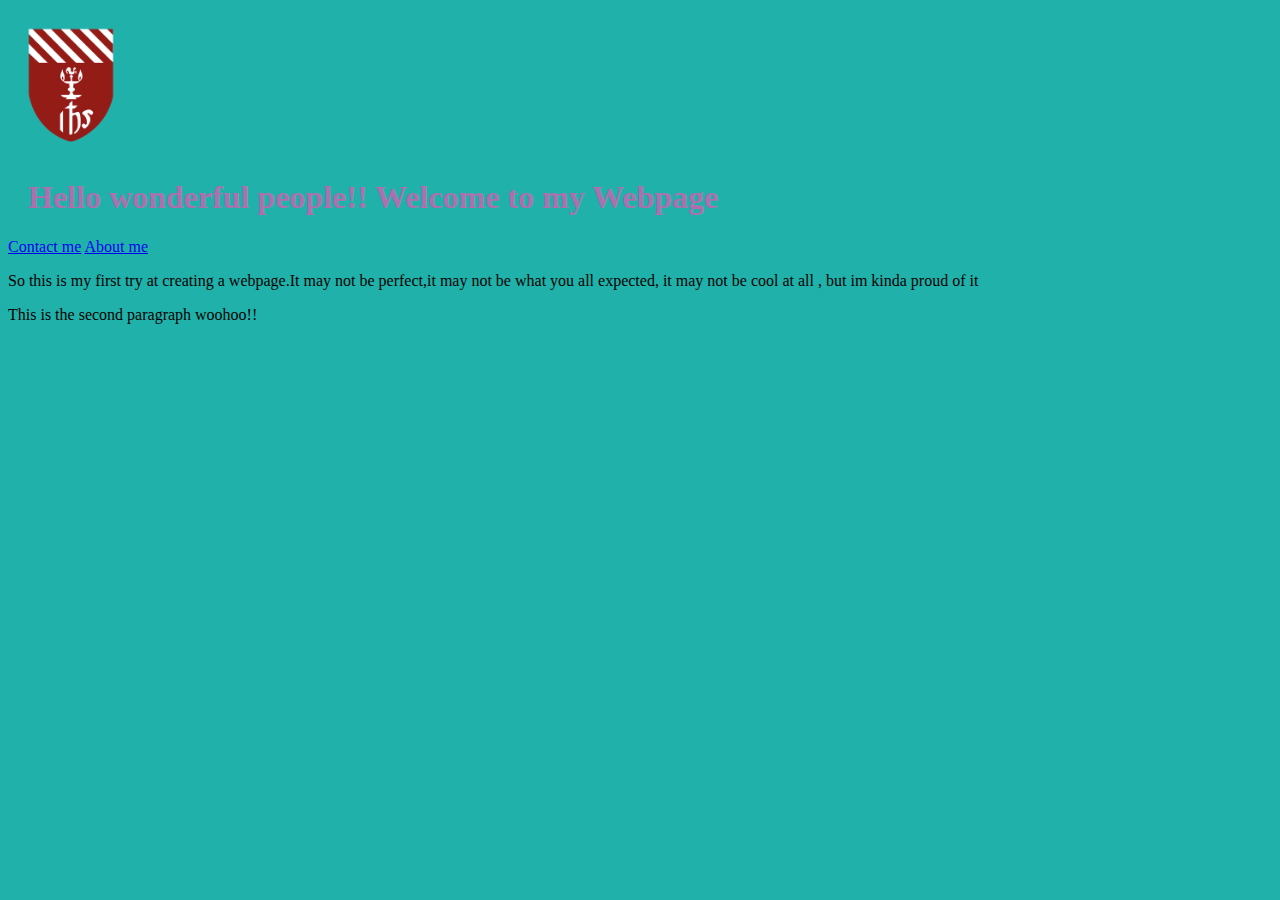
<file: HTML/index.html>
<!DOCTYPE html>
<html lang="en">
    <head charset="UTF-8">
        <link rel="stylesheet" type="text/css" href="assets/stylesheets/des.css">
        <title>
            My first Webpage
        </title>
    </head>
    <body>
        <header>
            <img src="assets/images/Loylogo.png" alt="random pic" width="10%">
            <h1>Hello wonderful people!! Welcome to my Webpage</h1>
            <nav>
                <a href="cont.html">Contact me</a>
                <a href="abt.html">About me</a>
            </nav>
        </header>
        <section>
            <article>
                <p>So this is my first try at creating a webpage.It may not be perfect,it may not be what you all expected, it may not be cool at all , but im kinda proud of it </p>
                <p>This is the second paragraph woohoo!!</p>
            </article>
        </section>
    </body>
</html>
</file>
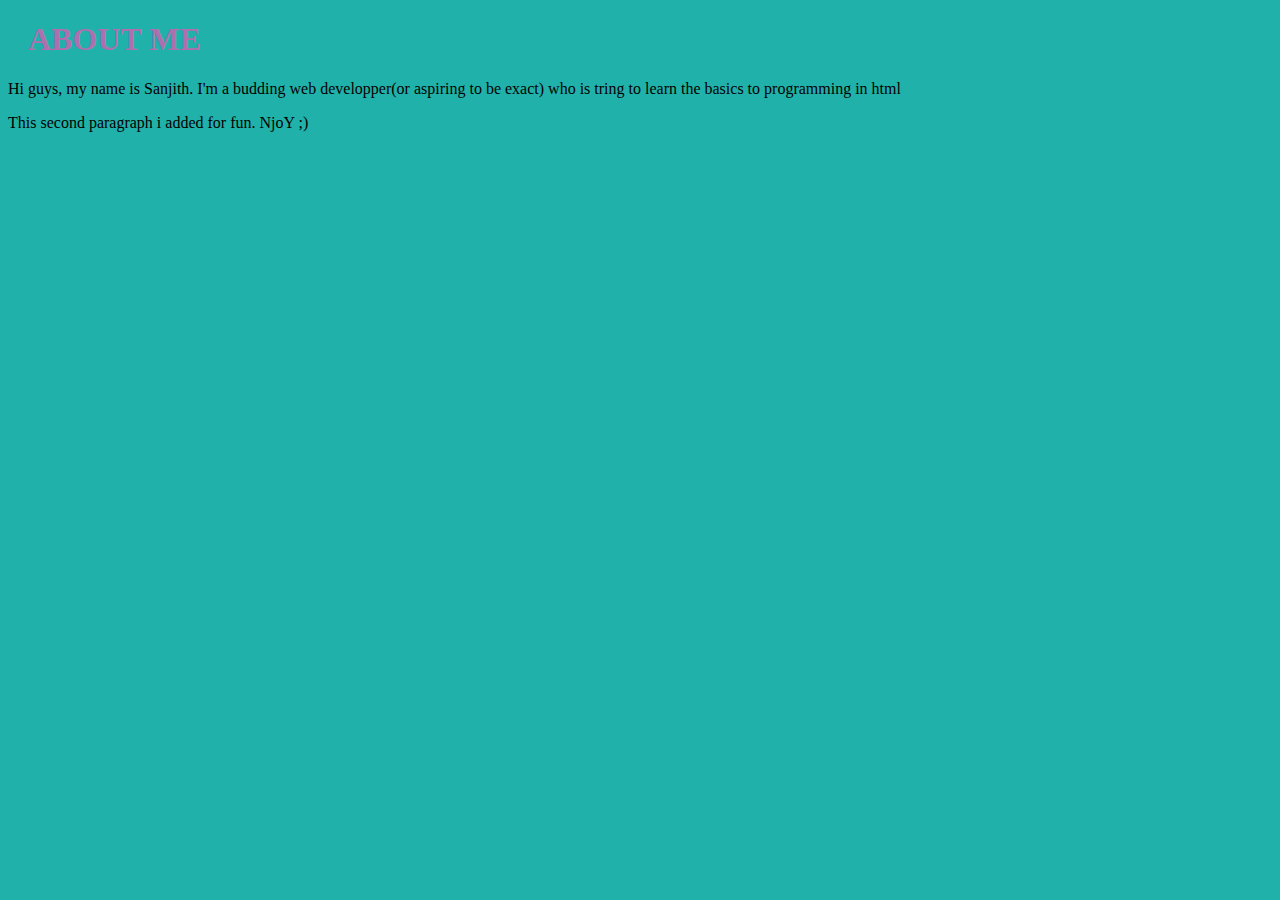
<file: HTML/abt.html>
<!DOCTYPE html>
<html lang="en">
    <head charset="UTF-8">
        <link rel="stylesheet" type="text/css" href="assets/stylesheets/des.css">
        <title>
            About Me 
        </title>
    </head>
    <body>
        <main>
            <h1>ABOUT ME</h1>
            <p>Hi guys, my name is Sanjith. I'm a budding web developper(or aspiring to be exact) who is tring to learn the basics to programming in html</p>
            <p>This second paragraph i added for fun. NjoY ;)</p>
        </main>
    </body>
</html>
</file>
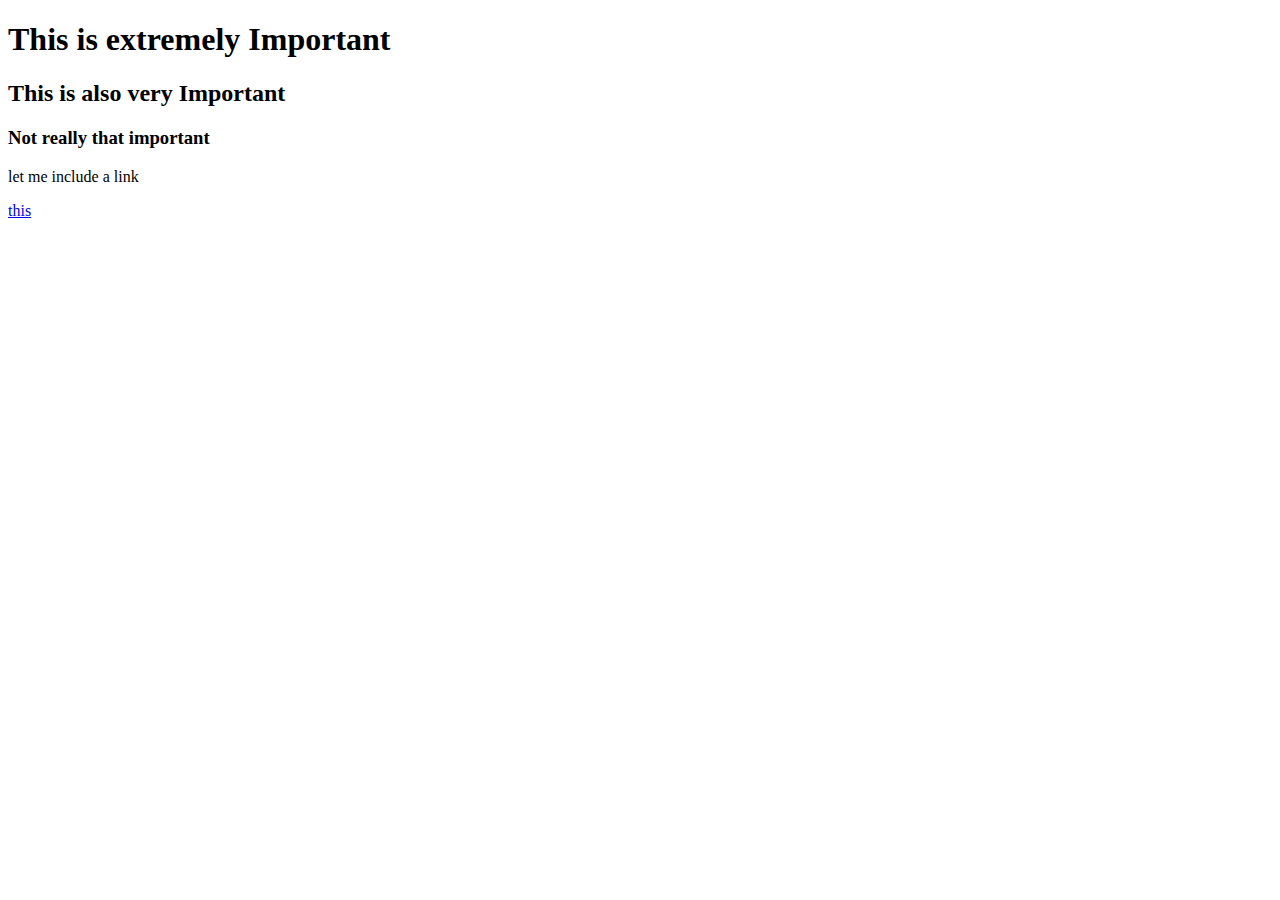
<file: HTML/bruh.html>
<!DOCTYPE html>
<html>
<head>
<title>
bruh
</title>
</head>
<body>
<h1>This is extremely Important</h1>
<h2>This is also very Important</h2>
<h3>Not really that important</h3>
<p>let me include a link</p>
<a href='www.google.com'>this
</a>
</body>
</html>
</file>
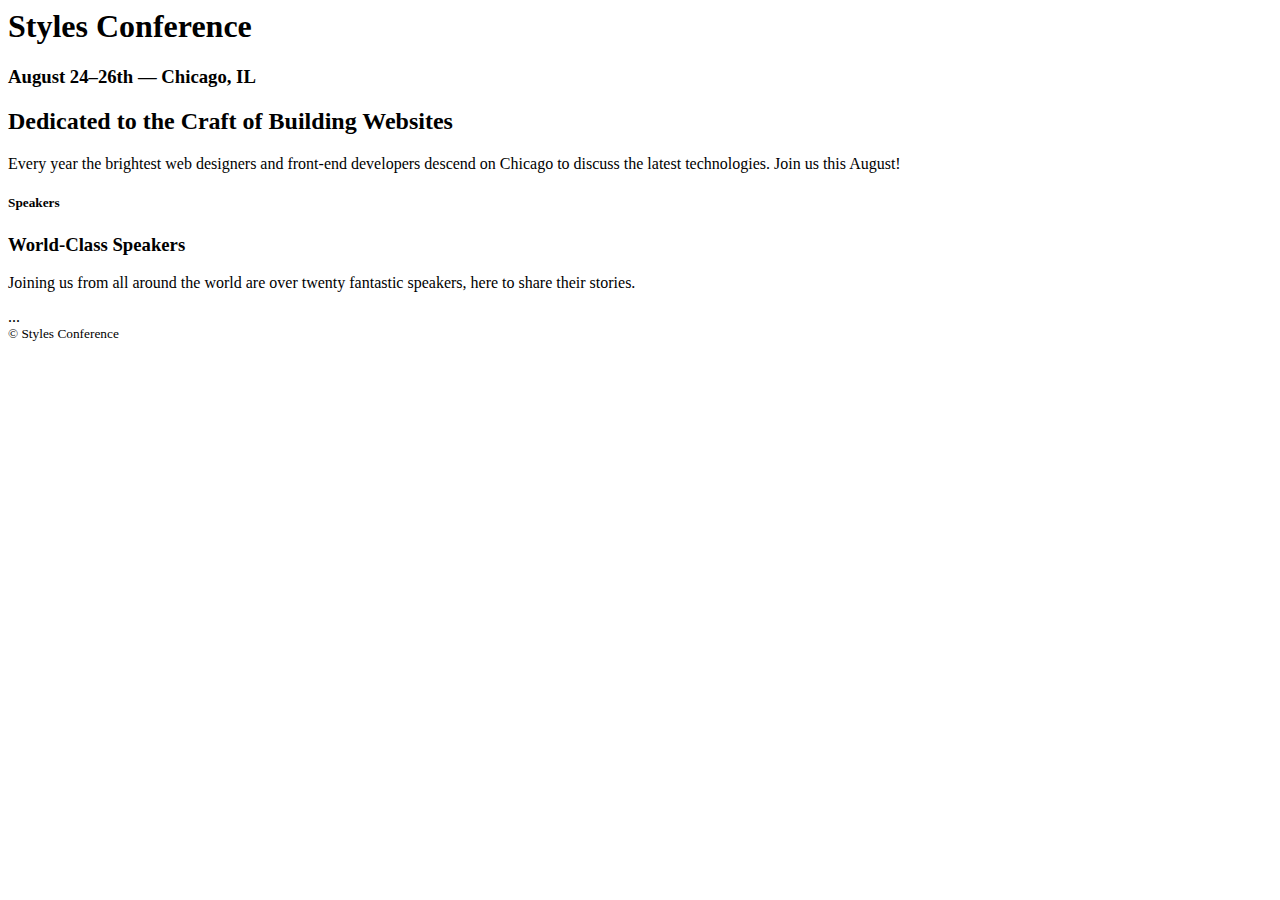
<file: HTML/conf.html>
<!Doctype hmtl>
<html>
<head>
    <title>
    Conference
    </title>
</head>
<body>
    <header>
        <h1>Styles Conference</h1>
        <h3>August 24&ndash;26th &mdash; Chicago, IL</h3>
    </header>
    <section>
        <h2>Dedicated to the Craft of Building Websites</h2>
        <p>Every year the brightest web designers and front-end developers descend on Chicago to discuss the latest technologies. Join us this August!</p>
    </section>
    <section>

        <section>
            <h5>Speakers</h5>
            <h3>World-Class Speakers</h3>
            <p>Joining us from all around the world are over twenty fantastic speakers, here to share their stories.</p>
        </section>

        ...

    </section>
    <footer>
         <small>&copy; Styles Conference</small>
    </footer>
</body>
</html>
</file>
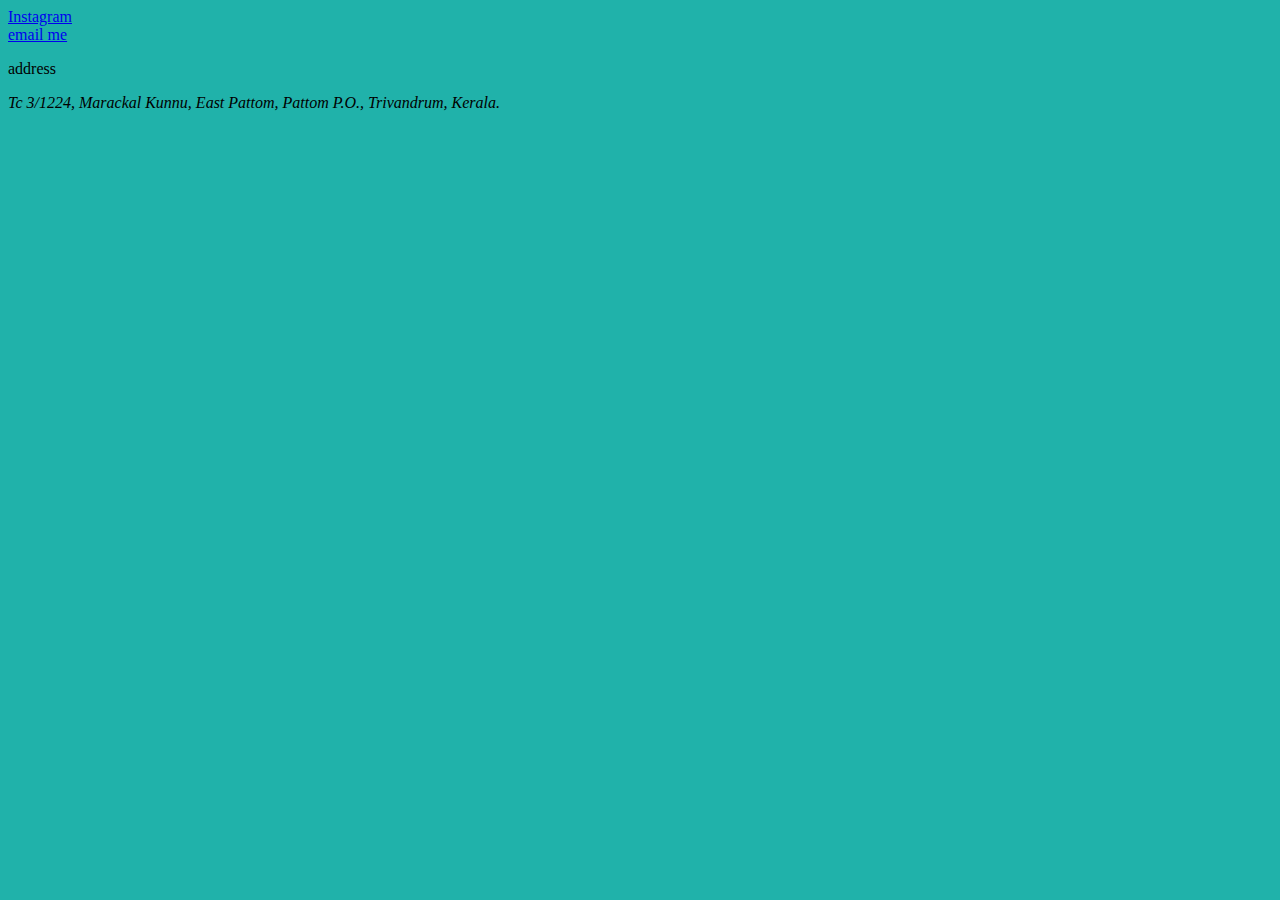
<file: HTML/cont.html>
<!DOCTYPE html>
<html lang="en">
    <head charset="UTF-8">
        <link rel="stylesheet" type="text/css" href="assets/stylesheets/des.css">
        <title>
            Contact me
        </title>
    </head>
    <body>
        <main>
            <a href="http://www.instagram.com/_.optimus_dime._">Instagram</a>
            <br>
            <a href="sanjithskumar@yahoo.com">email me</a>
            <br>
            <p>address</p>
            <address>Tc 3/1224, Marackal Kunnu,
                    East Pattom, Pattom P.O.,
                    Trivandrum, Kerala.
            </address>
        </main>
    </body>
</html>
</file>
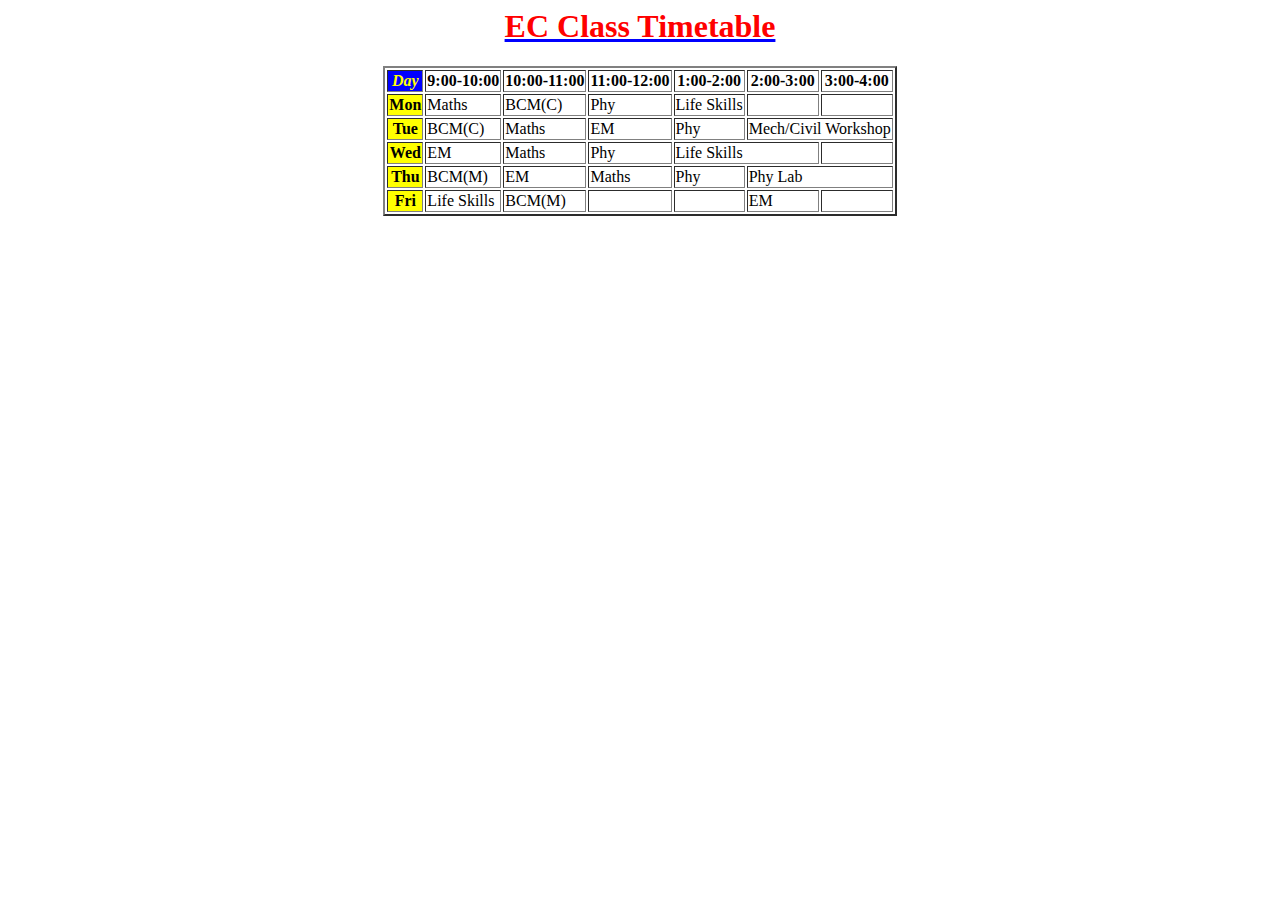
<file: HTML/tt.html>
<html>
     <head>
	<title> My Blog</title>
     </head>
     <body align="center">
	<h1><u style="color:blue"><span style="color:red">EC Class Timetable</u></h1>
	<table align="center" border="2">
	         <tr>
		<th bgcolor="blue"><i style="color:yellow">Day</i></th>
		<th>9:00-10:00</th>
		<th>10:00-11:00</th>
		<th>11:00-12:00</th>
		<th>1:00-2:00</th>
		<th>2:00-3:00</th>
		<th>3:00-4:00</th>
	         </tr>
	         <tr>
		<th bgcolor="yellow">Mon</th>
		<td>Maths</td>
		<td>BCM(C)</td>
		<td>Phy</td>
		<td>Life Skills</td>
		<td></td>
		<td></td>
	         </tr>
	         <tr>
		<th bgcolor="yellow">Tue</th>
		<td>BCM(C)</td>
		<td>Maths</td>
		<td>EM</td>
		<td>Phy</td>
		<td colspan="2">Mech/Civil Workshop</td>
	         </tr>
	         <tr>
		<th bgcolor="yellow">Wed</th>
		<td>EM</td>
		<td>Maths</td>
		<td>Phy</td>
		<td colspan="2">Life Skills</td>
		<td></td>
	         </tr>
	         <tr>
		<th bgcolor="yellow">Thu</th>
		<td>BCM(M)</td>
		<td>EM</td>
		<td>Maths</td>
		<td>Phy</td>
		<td colspan="2">Phy Lab</td>
	         </tr>
                           <tr>
		<th bgcolor="yellow">Fri</th>
		<td>Life Skills</td>
		<td>BCM(M)</td>
		<td></td>
		<td></td>
		<td>EM</td>
		<td></td>
	         </tr>
	</table>
     </body>
</html>
</file>
<file: HTML/assets/stylesheets/des.css>
body {
    background-color: lightseagreen;
}
h1{
    color: rgba(201, 99, 175, 0.863);
    margin-left: 20px;
}
</file>
